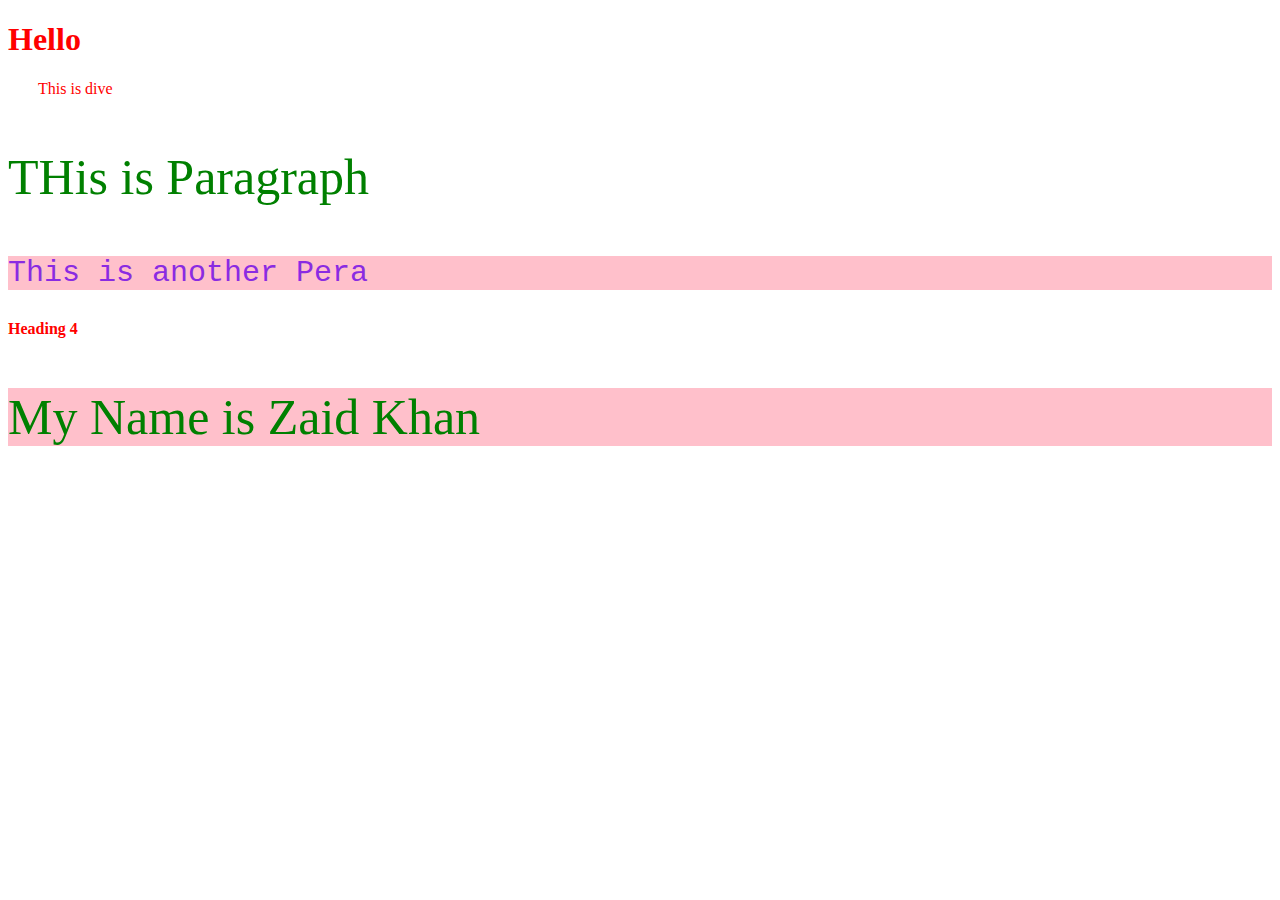
<file: index.html>
<!DOCTYPE html>
<html lang="en">
<head>
    <meta charset="UTF-8">
    <meta name="viewport" content="width=device-width, initial-scale=1.0">
    <title>First</title>
    <link rel="stylesheet" href="style.css">
</head>
<body>
    <h1>Hello</h1>
    <div>This is dive</div>
    <p class="bigpara" id=p1>THis is Paragraph</p>
    <p class="osmpara" id=p2>This is another Pera</p>
    <h4>Heading 4</h4>
    <p class="bigpara osmpara" id=p4>My Name is Zaid Khan</p>
</body>
</html>
</file>
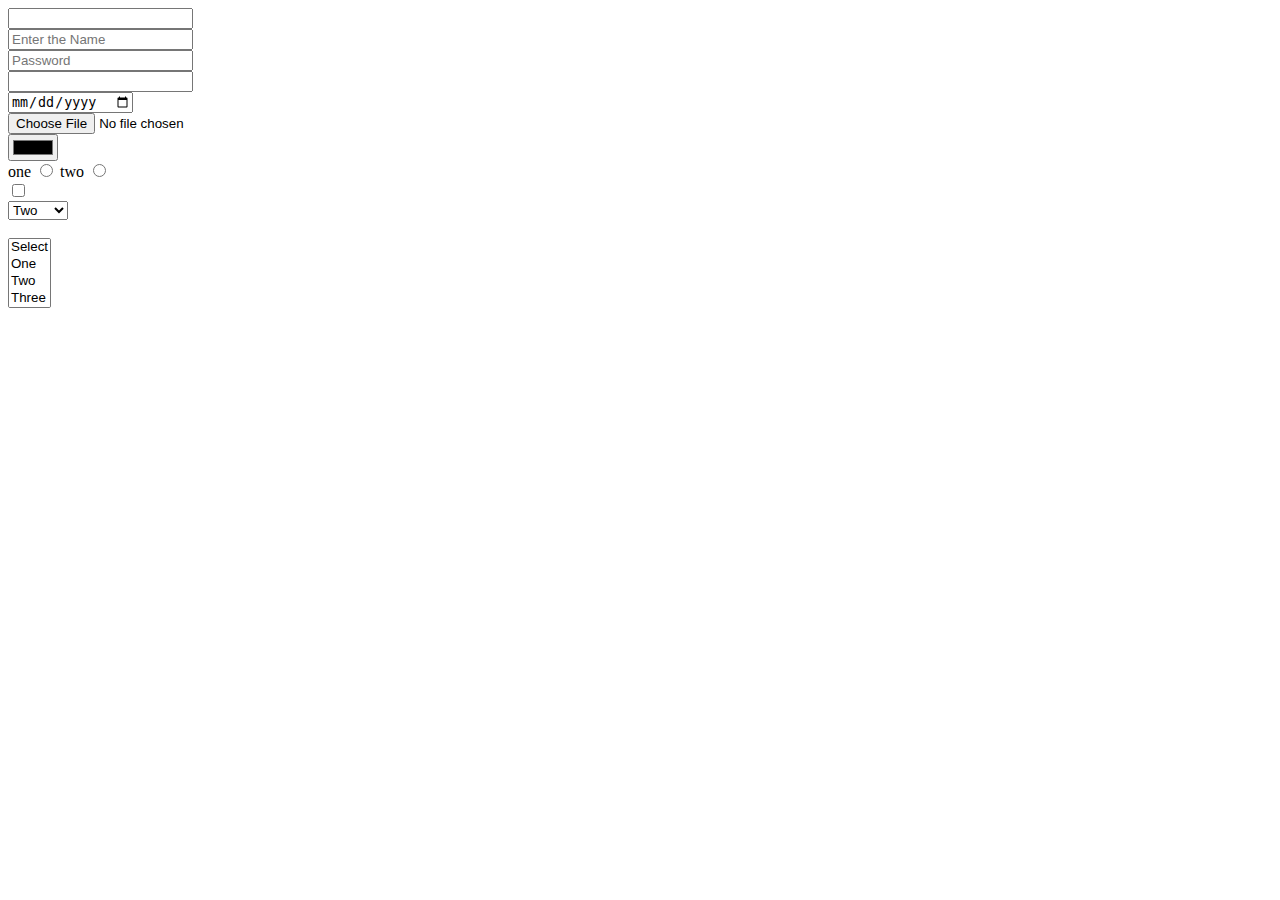
<file: form.html>
<!DOCTYPE html>
<html lang="en">
<head>
    <meta charset="UTF-8">
    <meta name="viewport" content="width=device-width, initial-scale=1.0">
    <title><Form></title>
</head>
<body>
    <input>
    <br>
    <input type="text" placeholder="Enter the Name"><br>
    <input type="password" placeholder="Password"><br>
    <input type="number"><br>
    <input type="date"><br>
    <input type="file"><br>
    <input type="color"><br>
    one <input type="radio" name="q">
    two <input type="radio" name="q">
    <br>
    <input type="checkbox">
    <br>
    <select>
        <option>Select</option>
        <option>One</option>
        <option selected>Two</option>
        <option>Three</option>
        <option>Four</option>
    </select>
    <br><br>
    <select multiple>
        <option>Select</option>
        <option>One</option>
        <option>Two</option>
        <option>Three</option>
        <option>Four</option>
    </select>
</body>
</html>
</file>
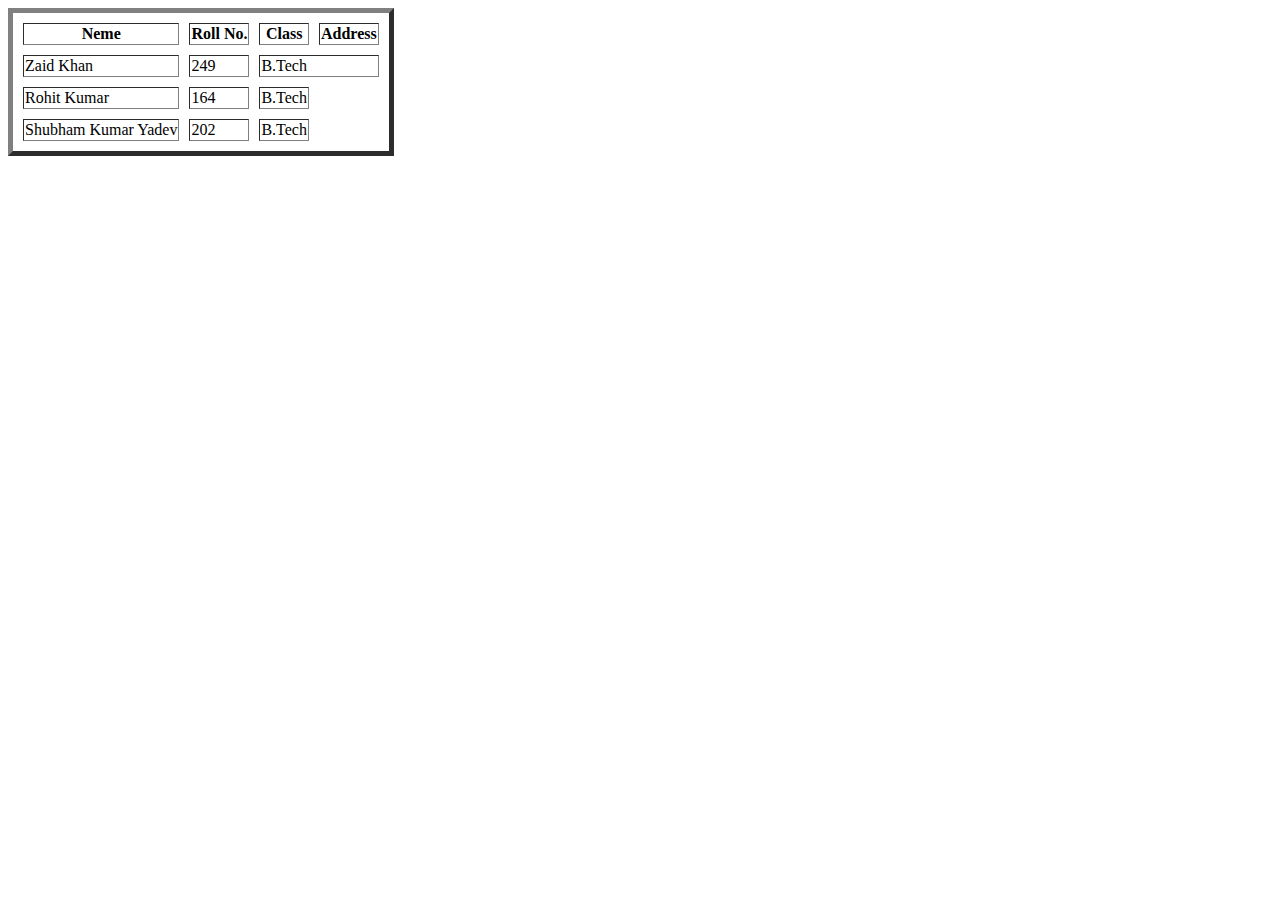
<file: table.html>
<!DOCTYPE html>
<html lang="en">
<head>
    <meta charset="UTF-8">
    <meta name="viewport" content="width=device-width, initial-scale=1.0">
    <title>Table_Webinar</title>
</head>
<body>
    <table border="5" cellspacing="10" cellpanding="10">
        <thead>
            <tr>
                <th>Neme</th>
                <th>Roll No.</th>
                <th>Class</th>
                <th>Address</th>
            </tr>
        </thead>
        <tr>
            <td>Zaid Khan</td>
            <td>249</td>
            <td colspan="2">B.Tech</td>
        </tr>
        <tr>
            <td>Rohit Kumar</td>
            <td>164</td>
            <td>B.Tech</td>
        </tr>
        <tr>
            <td>Shubham Kumar Yadev</td>
            <td>202</td>
            <td>B.Tech</td>
        </tr>
</body>
</html>
</file>
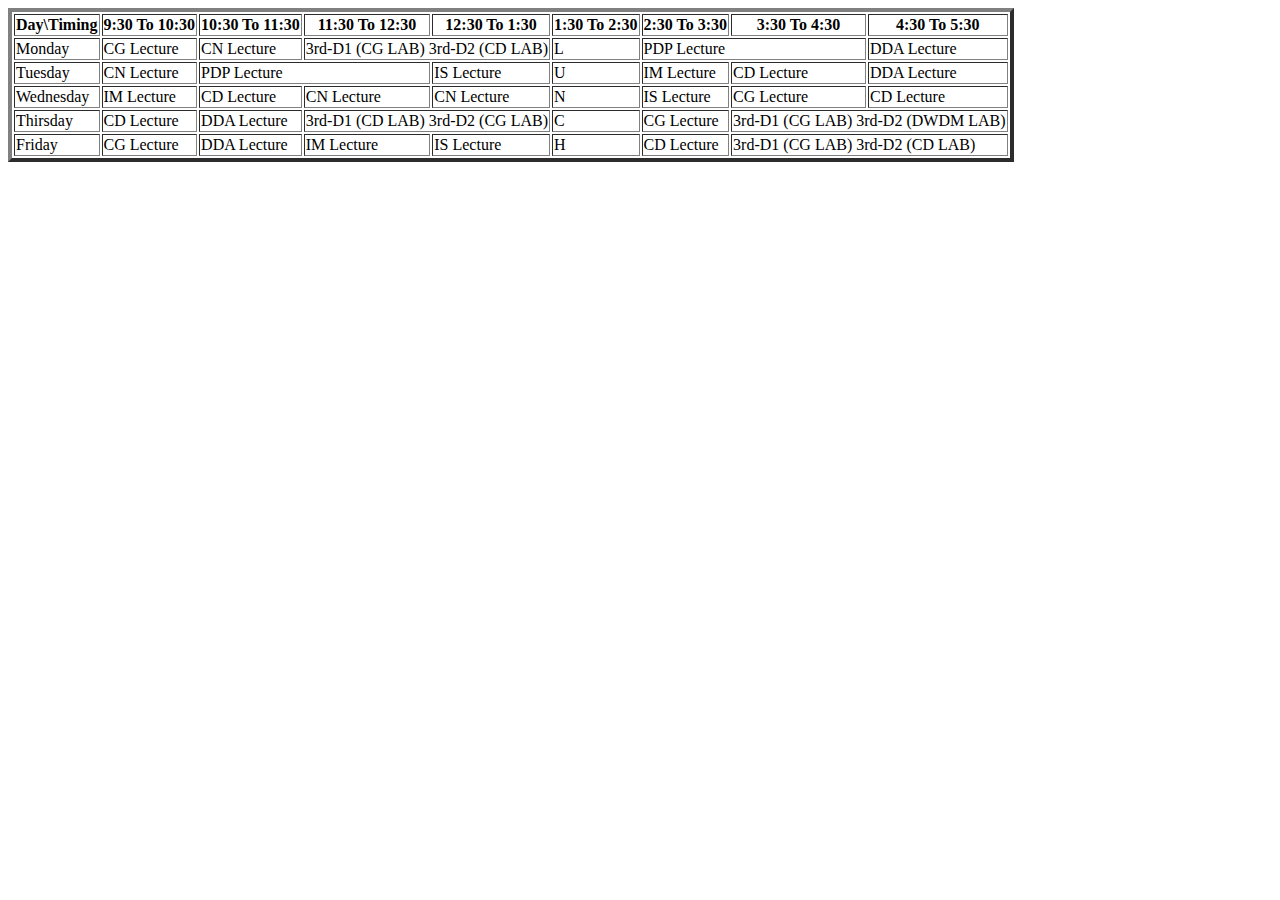
<file: Time-Table.html>
<!DOCTYPE html>
<html lang="en">
<head>
    <meta charset="UTF-8">
    <meta name="viewport" content="width=device-width, initial-scale=1.0">
    <title>Time-Table</title>
</head>
<body>
    <table border="4">
        <thead>
            <tr>
                <th>Day\Timing</th>
                <th>9:30 To 10:30</th>
                <th>10:30 To 11:30</th>
                <th>11:30 To 12:30</th>
                <th>12:30 To 1:30</th>
                <th>1:30 To 2:30</th>
                <th>2:30 To 3:30</th>
                <th>3:30 To 4:30</th>
                <th>4:30 To 5:30</th>
            </tr>
        </thead>
        <tr>
            <td>Monday</td>
            <td>CG Lecture</td>
            <td>CN Lecture</td>
            <td colspan="2">3rd-D1 (CG LAB) 3rd-D2 (CD LAB)</td>
            <td>L</td>
            <td colspan="2">PDP Lecture</td>
            <td>DDA Lecture</td>
        </tr>
        <tr>
            <td>Tuesday</td>
            <td>CN Lecture</td>
            <td colspan="2">PDP Lecture</td>
            <td>IS Lecture</td>
            <td>U</td>
            <td>IM Lecture</td>
            <td>CD Lecture</td>
            <td>DDA Lecture</td>
        </tr>
        <tr>
            <td>Wednesday</td>
            <td>IM Lecture</td>
            <td>CD Lecture</td>
            <td >CN Lecture</td>
            <td>CN Lecture</td>
            <td>N</td>
            <td>IS Lecture</td>
            <td>CG Lecture</td>
            <td>CD Lecture</td>
        </tr>
        <tr>
            <td>Thirsday</td>
            <td>CD Lecture</td>
            <td>DDA Lecture</td>
            <td colspan="2">3rd-D1 (CD LAB) 3rd-D2 (CG LAB)</td>
            <td>C</td>
            <td>CG Lecture</td>
            <td colspan="2">3rd-D1 (CG LAB) 3rd-D2 (DWDM LAB)</td>
        </tr>
        <tr>
            <td>Friday</td>
            <td>CG Lecture</td>
            <td>DDA Lecture</td>
            <td>IM Lecture</td>
            <td>IS Lecture</td>
            <td>H</td>
            <td>CD Lecture</td>
            <td colspan="2">3rd-D1 (CG LAB) 3rd-D2 (CD LAB)</td>
        </tr>
</body>
</html>
</file>
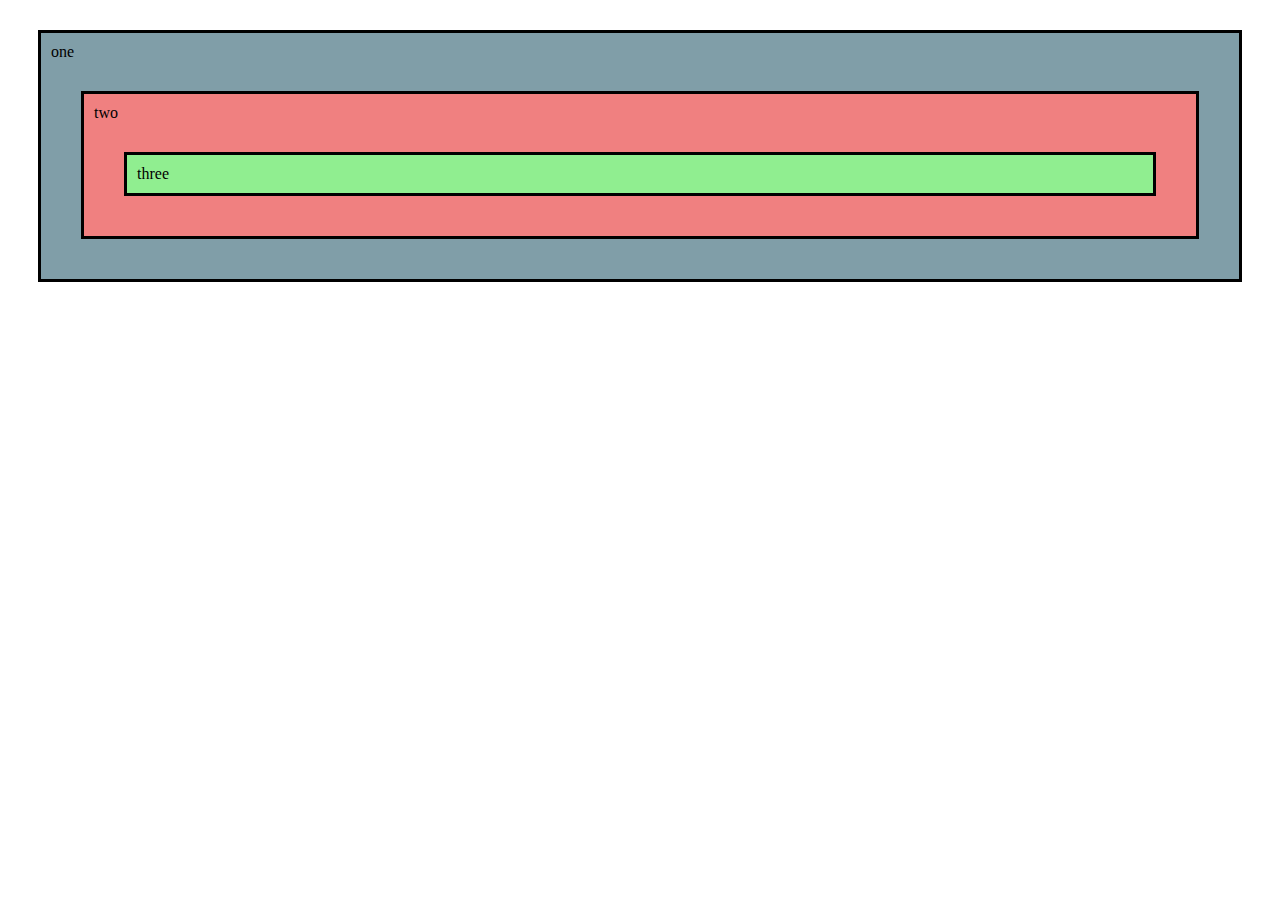
<file: inheritence/html102.html>
<!DOCTYPE html>
<html lang="en">
<head>
    <meta charset="UTF-8">
    <meta name="viewport" content="width=device-width, initial-scale=1.0">
    <title>Document</title>
    <link href="css102.css" rel="stylesheet">
</head>
<body>
    <div class="play" id="div1">
        one
        <div class="play" id="div2">
            two
            <div class="play" id="div3">
                three
            </div>
        </div>
    </div>
</body>
</html>
</file>
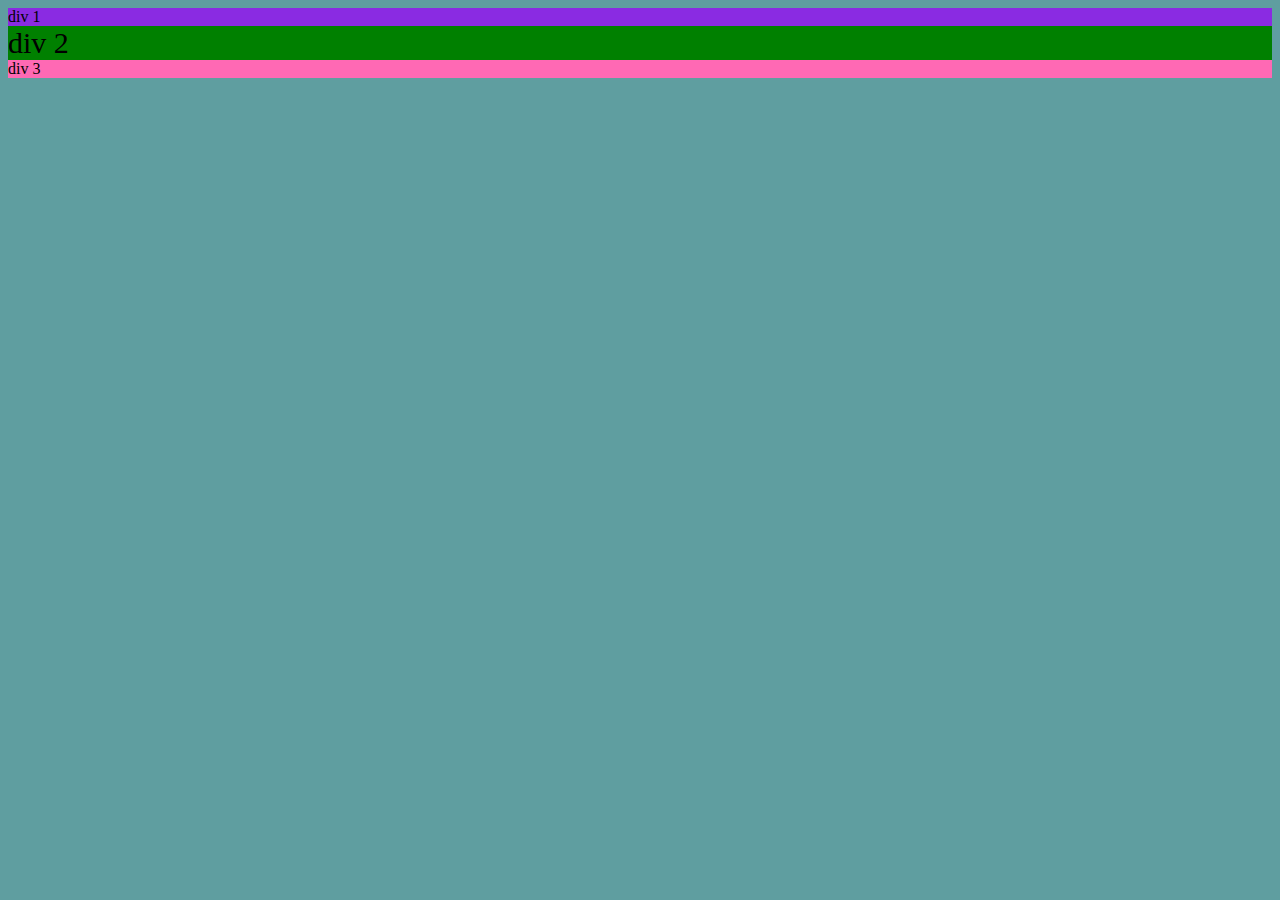
<file: inheritence/Htmlnheritence.html>
<!DOCTYPE html>
<html lang="en">
<head>
    <meta charset="UTF-8">
    <meta name="viewport" content="width=device-width, initial-scale=1.0">
    <title>Inheritence</title>
    <link href="CSSInheritence.css" rel="stylesheet">
</head>
<body>
    <div class="cl1" id="id1">
        div 1
    </div>
    <div class="cl1" id="id2">
        div 2
    </div>
    <div class="cl2" id="id3">
        div 3
    </div>
</body>
</html>
</file>
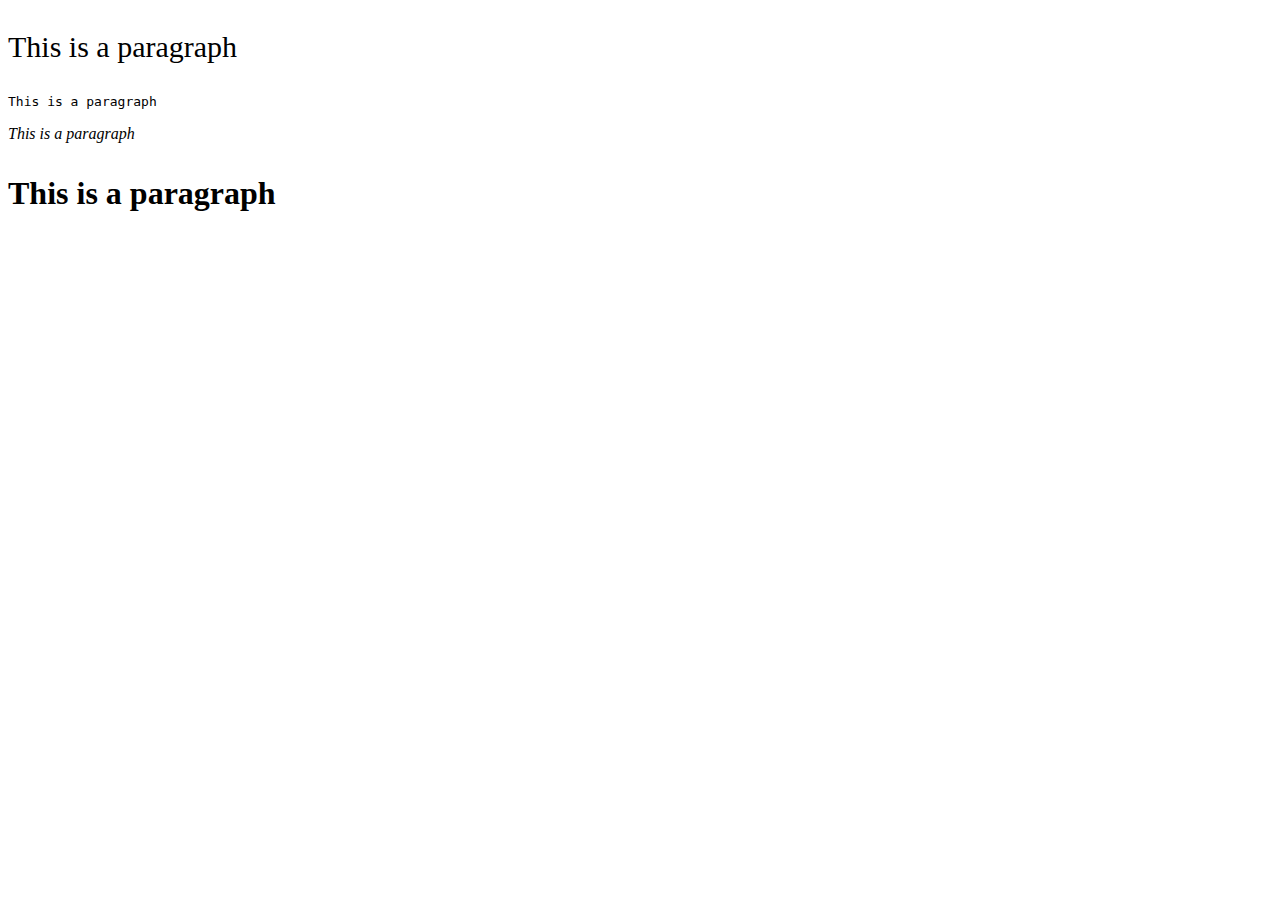
<file: inheritence/fonts/fonts.html>
<!DOCTYPE html>
<html lang="en">
<head>
    <meta charset="UTF-8">
    <meta name="viewport" content="width=device-width, initial-scale=1.0">
    <title>Document</title>
    <link href="fonts.css" rel="stylesheet">
</head>
<body>
    <p id="id1">
        This is a paragraph
    </p>
    <p id="id2">
        This is a paragraph
    </p>
    <p id="id3">
        This is a paragraph
    </p>
    <p id="id4">
        This is a paragraph
    </p>
</body>
</html>
</file>
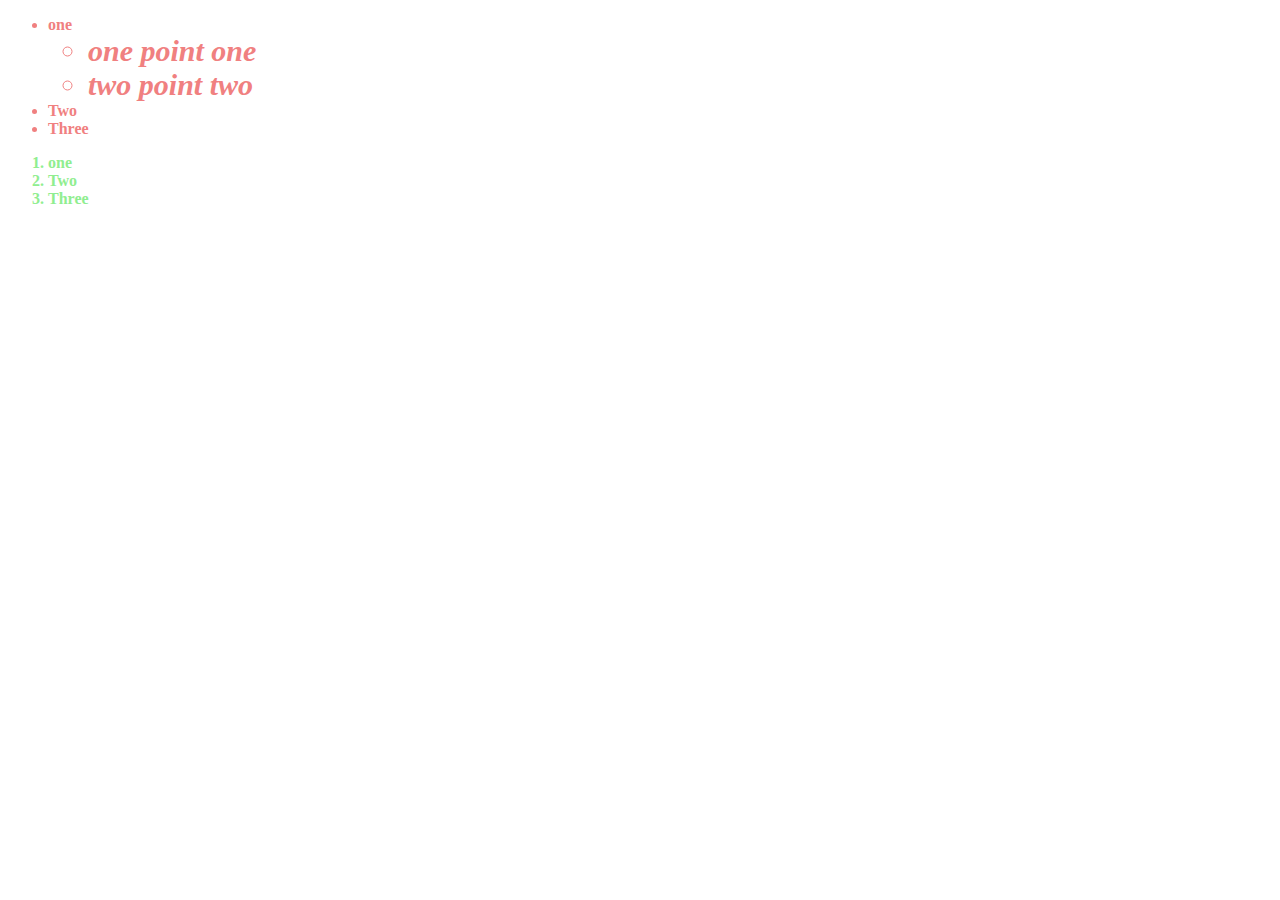
<file: inheritence/fonts/selectors/selectors.html>
<!DOCTYPE html>
<html lang="en">
<head>
    <meta charset="UTF-8">
    <meta name="viewport" content="width=device-width, initial-scale=1.0">
    <title>Document</title>
    <link href="selectors.css" rel="stylesheet">
</head>
<body>
    <ul>
        <li>one
            <ul>
                <li>one point one</li>
                <li>two point two</li>
            </ul>
        </li>
        <li>Two</li>
        <li>Three</li>
    </ul>
    <ol>
        <li>one</li>
        <li>Two</li>
        <li>Three</li>
    </ol>
</body>
</html>
</file>
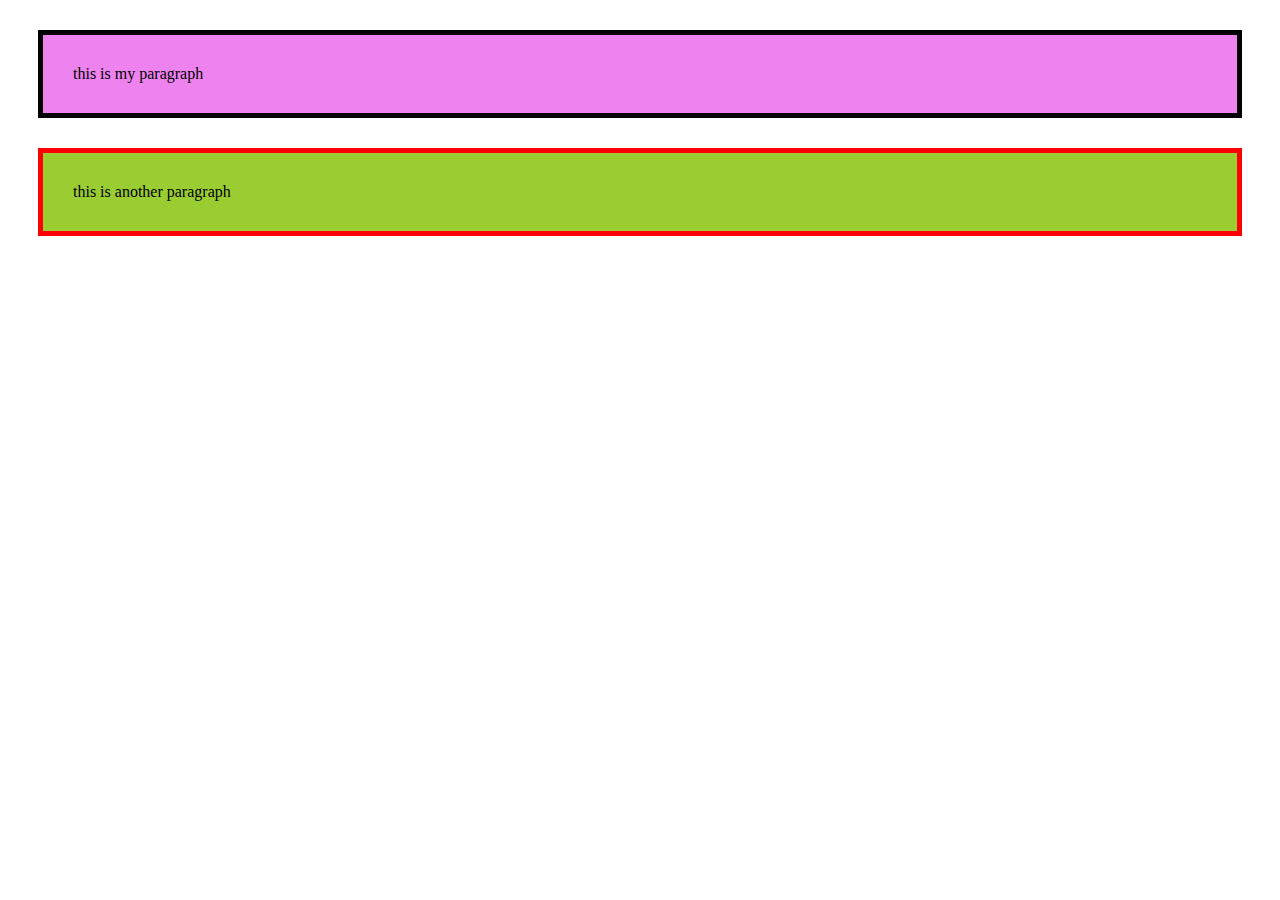
<file: inheritence/fonts/selectors/transform/position/position.html>
<!DOCTYPE html>
<html lang="en">
<head>
    <meta charset="UTF-8">
    <meta name="viewport" content="width=device-width, initial-scale=1.0">
    <title>Document</title>
     <link href="position.css" rel="stylesheet">
</head>
<body>
    <p id="p1">
        this is my paragraph
    </p>
    <p id="p2">
        this is another paragraph
    </p>
</body>
</html>
</file>
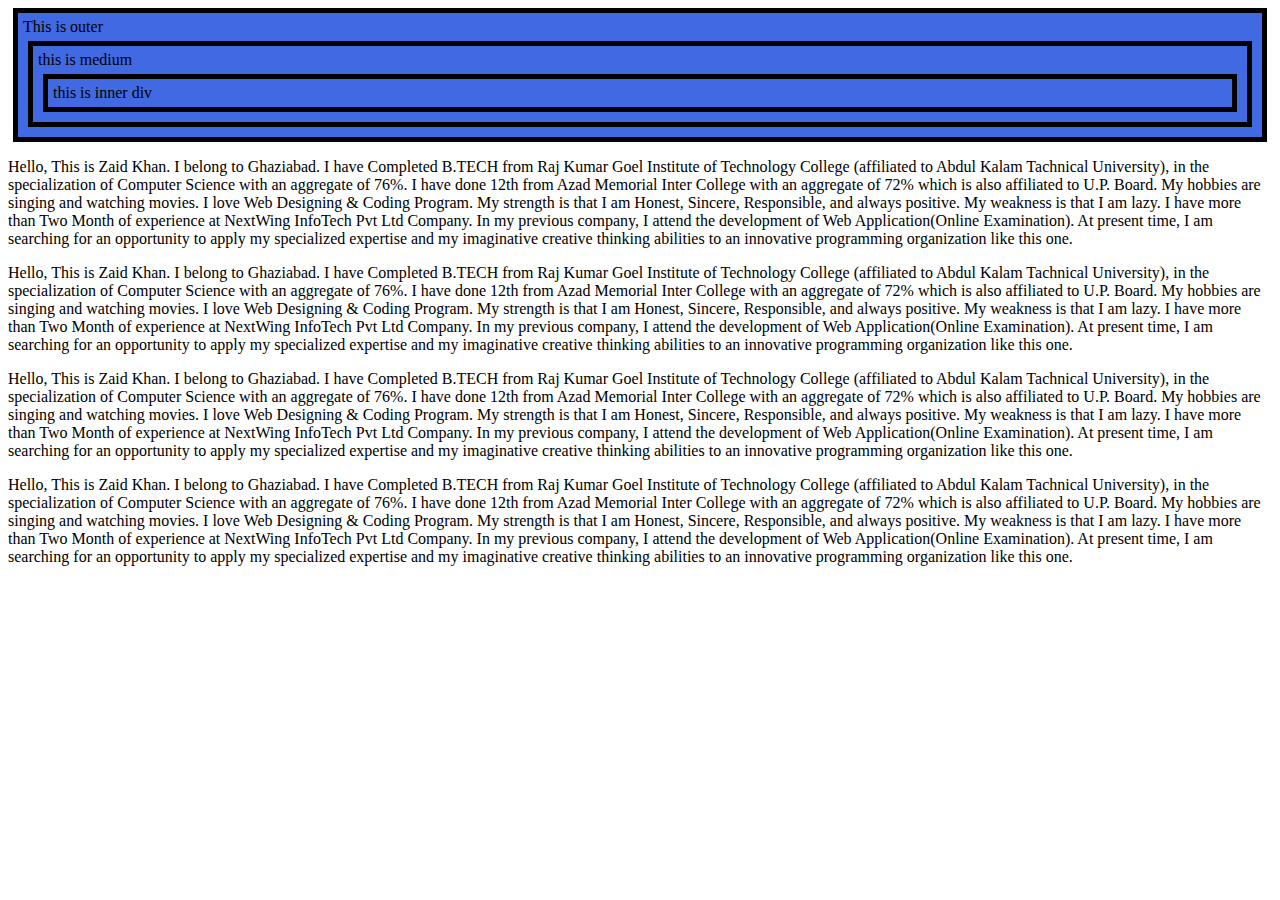
<file: inheritence/fonts/selectors/transform/position/position_1/position_1.html>
<!DOCTYPE html>
<html lang="en">
<head>
    <meta charset="UTF-8">
    <meta name="viewport" content="width=device-width, initial-scale=1.0">
    <title>Document</title>
    <link href="position_1.css" rel="stylesheet">
</head>
<body>
    <div id="p1">
        This is outer 
        <div id="p2">
            this is medium 
            <div id="p3">
                this is inner div
            </div>
        </div>
    </div>
    <p>
        Hello, This is Zaid Khan. I belong to Ghaziabad. I have Completed B.TECH from Raj Kumar Goel Institute of Technology College (affiliated to Abdul Kalam Tachnical University), in the specialization of Computer Science with an aggregate of 76%. I have done 12th from Azad Memorial Inter College with an aggregate of 72% which is also affiliated to U.P. Board. My hobbies are singing and watching movies. I love Web Designing & Coding Program. My strength is that I am Honest, Sincere, Responsible, and always positive. My weakness is that I am lazy. I have more than Two Month of experience at NextWing InfoTech Pvt Ltd Company. In my previous company, I attend the development of Web Application(Online Examination).

At present time, I am searching for an opportunity to apply my specialized expertise and my imaginative creative thinking abilities to an innovative programming organization like this one.

    </p>
    <p>
        Hello, This is Zaid Khan. I belong to Ghaziabad. I have Completed B.TECH from Raj Kumar Goel Institute of Technology College (affiliated to Abdul Kalam Tachnical University), in the specialization of Computer Science with an aggregate of 76%. I have done 12th from Azad Memorial Inter College with an aggregate of 72% which is also affiliated to U.P. Board. My hobbies are singing and watching movies. I love Web Designing & Coding Program. My strength is that I am Honest, Sincere, Responsible, and always positive. My weakness is that I am lazy. I have more than Two Month of experience at NextWing InfoTech Pvt Ltd Company. In my previous company, I attend the development of Web Application(Online Examination).

At present time, I am searching for an opportunity to apply my specialized expertise and my imaginative creative thinking abilities to an innovative programming organization like this one.

    </p>
    <p>
        Hello, This is Zaid Khan. I belong to Ghaziabad. I have Completed B.TECH from Raj Kumar Goel Institute of Technology College (affiliated to Abdul Kalam Tachnical University), in the specialization of Computer Science with an aggregate of 76%. I have done 12th from Azad Memorial Inter College with an aggregate of 72% which is also affiliated to U.P. Board. My hobbies are singing and watching movies. I love Web Designing & Coding Program. My strength is that I am Honest, Sincere, Responsible, and always positive. My weakness is that I am lazy. I have more than Two Month of experience at NextWing InfoTech Pvt Ltd Company. In my previous company, I attend the development of Web Application(Online Examination).

At present time, I am searching for an opportunity to apply my specialized expertise and my imaginative creative thinking abilities to an innovative programming organization like this one.

    </p>
    <p>
        Hello, This is Zaid Khan. I belong to Ghaziabad. I have Completed B.TECH from Raj Kumar Goel Institute of Technology College (affiliated to Abdul Kalam Tachnical University), in the specialization of Computer Science with an aggregate of 76%. I have done 12th from Azad Memorial Inter College with an aggregate of 72% which is also affiliated to U.P. Board. My hobbies are singing and watching movies. I love Web Designing & Coding Program. My strength is that I am Honest, Sincere, Responsible, and always positive. My weakness is that I am lazy. I have more than Two Month of experience at NextWing InfoTech Pvt Ltd Company. In my previous company, I attend the development of Web Application(Online Examination).

At present time, I am searching for an opportunity to apply my specialized expertise and my imaginative creative thinking abilities to an innovative programming organization like this one.

    </p>
</body>
</html>
</file>
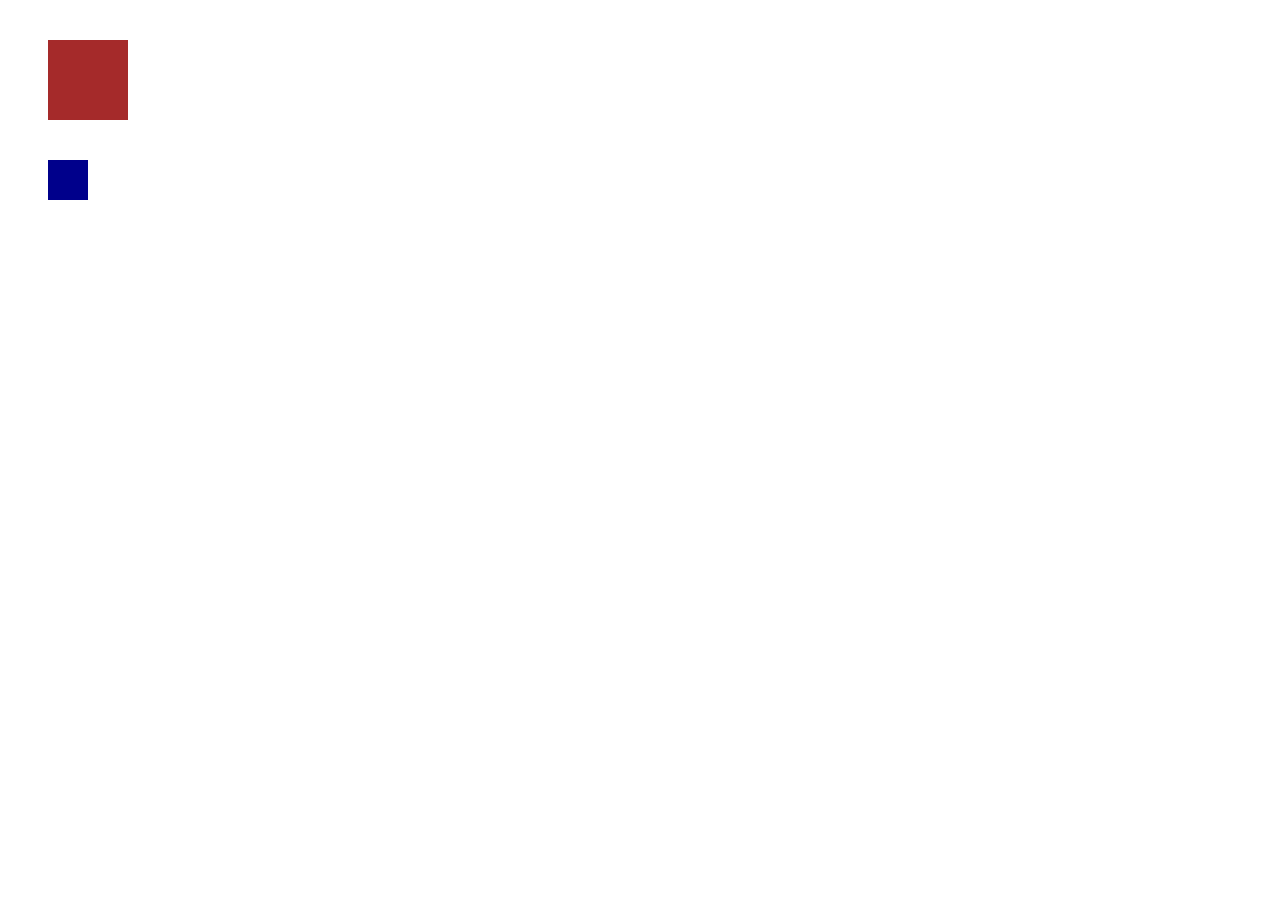
<file: inheritence/fonts/selectors/transform/position/position_1/transition/transition.html>
<!DOCTYPE html>
<html lang="en">
<head>
    <meta charset="UTF-8">
    <meta name="viewport" content="width=device-width, initial-scale=1.0">
    <title>Document</title>
    <link href="transition.css" rel="stylesheet">
</head>
<body>
    <div id="div1"></div>
    <div id="div2"></div>
</body>
</html>
</file>
<file: style.css>
*{
    color:red;
}
div{
    margin-left: 30px;
}
p{
    color:green;
    font-size:30px;
}
#p2{
    color:blueviolet;
    font-family: courier;
}
.osmpara{
    background-color: pink;
}
.bigpara{
    font-size: 50px;
}
</file>
<file: inheritence/css102.css>
.play{
    margin: 30px;
    padding: 10px;
    border: solid black 3px;
}
#div1{
    background-color: rgb(128, 158, 168);
}
#div2{
    background-color: lightcoral;
}
#div3{
    background-color: lightgreen;
}
</file>
<file: inheritence/CSSInheritence.css>
#id1{
    background-color: blueviolet;
}
*{
    background-color: cadetblue;
}
.cl1{
    background-color: green;
}
.cl2{
    background-color: hotpink;
}
#id2{
    font-size: 30px;
}
</file>
<file: inheritence/fonts/fonts.css>
#id1{
    font-size: 30px;
}
#id2{
    font-family: monospace;
    /*font-family: 'Segoe UI', Tahoma, Geneva, Verdana, sans-serif;*/
}
#id3{
    font-style: italic;
    /*font-style: oblique;
    font-style: initial;*/
}
#id4{
    font-weight: bolder;
    font-size: 2em;
}
</file>
<file: inheritence/fonts/selectors/selectors.css>
li{
    font-weight: bolder;
}
ul>li{
    color: lightcoral;
}
ol>li{
    color: lightgreen;
}
ul ul{
    font-style: italic;
    font-size: 30px;
}
</file>
<file: inheritence/fonts/selectors/transform/position/position.css>
#p1{
    background-color: violet;
    margin: 30px;
    padding: 30px;
    border: 5px solid black;
}
#p2{
    background-color: yellowgreen;
    margin: 30px;
    padding: 30px;
    border: 5px solid red;
}
</file>
<file: inheritence/fonts/selectors/transform/position/position_1/position_1.css>
/*#p1{
    background-color: red;
    margin: 5px;
    padding: 5px;
    border: 5px solid black;
}
#p2{
    background-color: royalblue;
    margin: 5px;
    padding: 5px;
    border: 5px solid black;
}
#p3{
    background-color: seagreen;
    margin: 5px;
    padding: 5px;
    border: 5px solid black;
}*/
div{
    background-color: royalblue;
    margin: 5px;
    padding: 5px;
    border: 5px solid black;
}
#p1{
    position: sticky;
    top: 0;

}
</file>
<file: inheritence/fonts/selectors/transform/position/position_1/transition/transition.css>
div{
    background-color: blueviolet;
    margin: 40px;
}
#div1{
    background-color: brown;
    height: 80px;
    width: 80px;

}
#div2{
    background-color: darkblue;
    height: 40px;
    width: 40px;
}
#div1:hover{
    background-color: rebeccapurple;
    height: 40px;
    transition: height 2s, background 4s;
}
#div2:hover{
    background-color: seagreen;
    height: 120px;
    transition: height 4s, background 4s;
}
div:hover+div{
    margin-left: 200px;
   transition: margin 30px;
}
</file>
